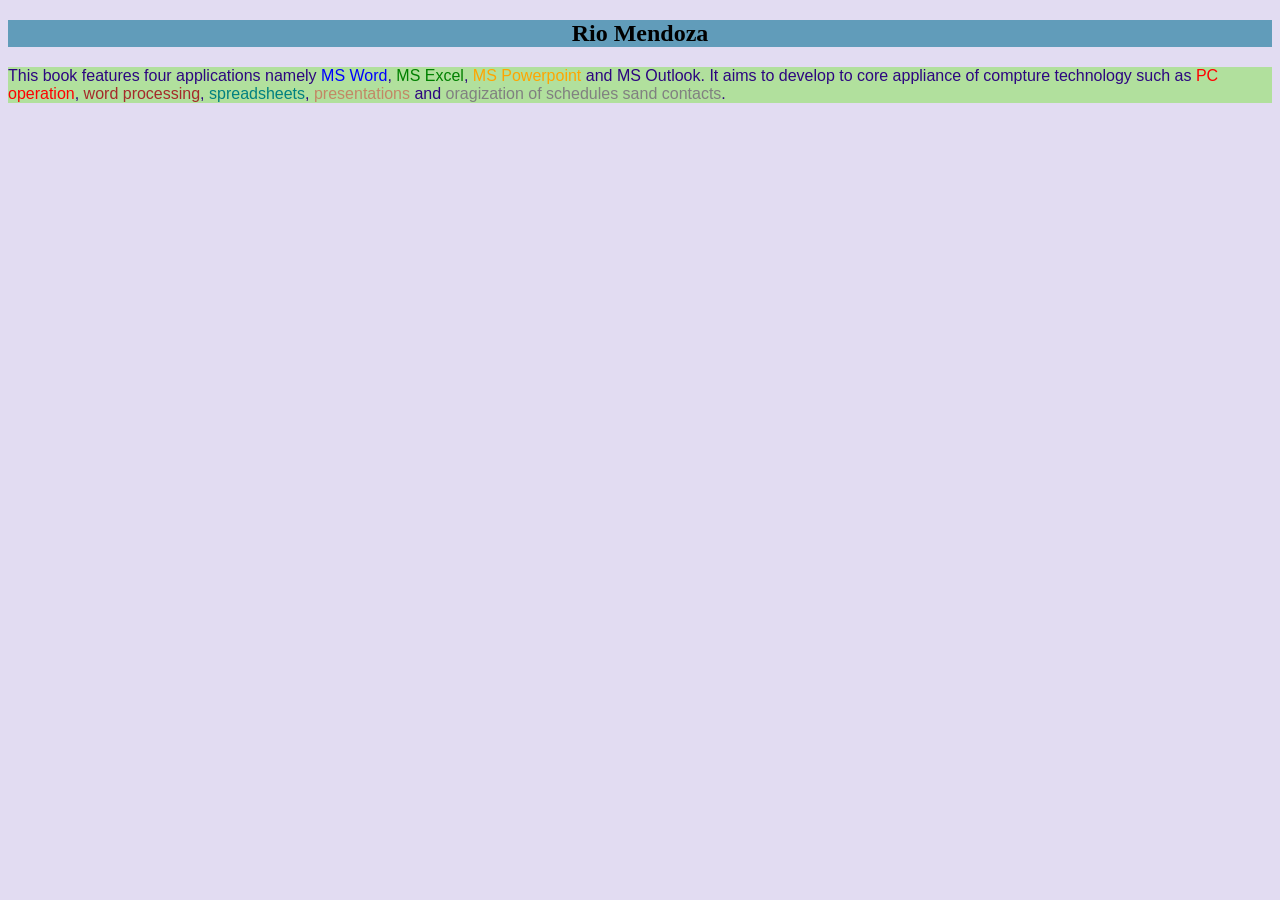
<file: index.html>
<!DOCTYPE html>
<html>
<head>
<title>Office Productivity with Office 2010</title>

<link rel="stylesheet" href="styled.css">

</head>
<body>

<h2>Rio Mendoza</h2>

<div>
This book features four applications namely <span class="span1">MS Word</span>, <span class="span2"> MS Excel</span>, <span class="span3">MS Powerpoint</span> and <span class=".span4"> MS Outlook</span>. It aims to develop to core appliance of compture technology such as <span class="span5">PC operation</span>, <span class="span6">word processing</span>, <span class="span7">spreadsheets</span>, <span class="span8">presentations</span> and <span class="span9">oragization of schedules sand contacts</span>.
</div>

</body>
</html>
</file>
<file: styled.css>
body{
    background-color:#e2dcf2;
}

h2{
   background-color:#619cba;
   font-family: New Times Roman;
    text-align: center;
}

div {
    font-family: Arial;
    background-color: #b1e09d;
    color: #2d0680;
}

.span1 {
    color: blue;
}

.span2 {
    color: green;
}

.span3 {
    color: orange;
}

.span4 {
    color: #4cb584;
}

.span5 {
    color: red;
}

.span6 {
    color: brown;
}

.span7 {
    color: teal;
}

.span8 {
    color: #c28865;
}

.span9 {
    color: gray;
}
</file>
